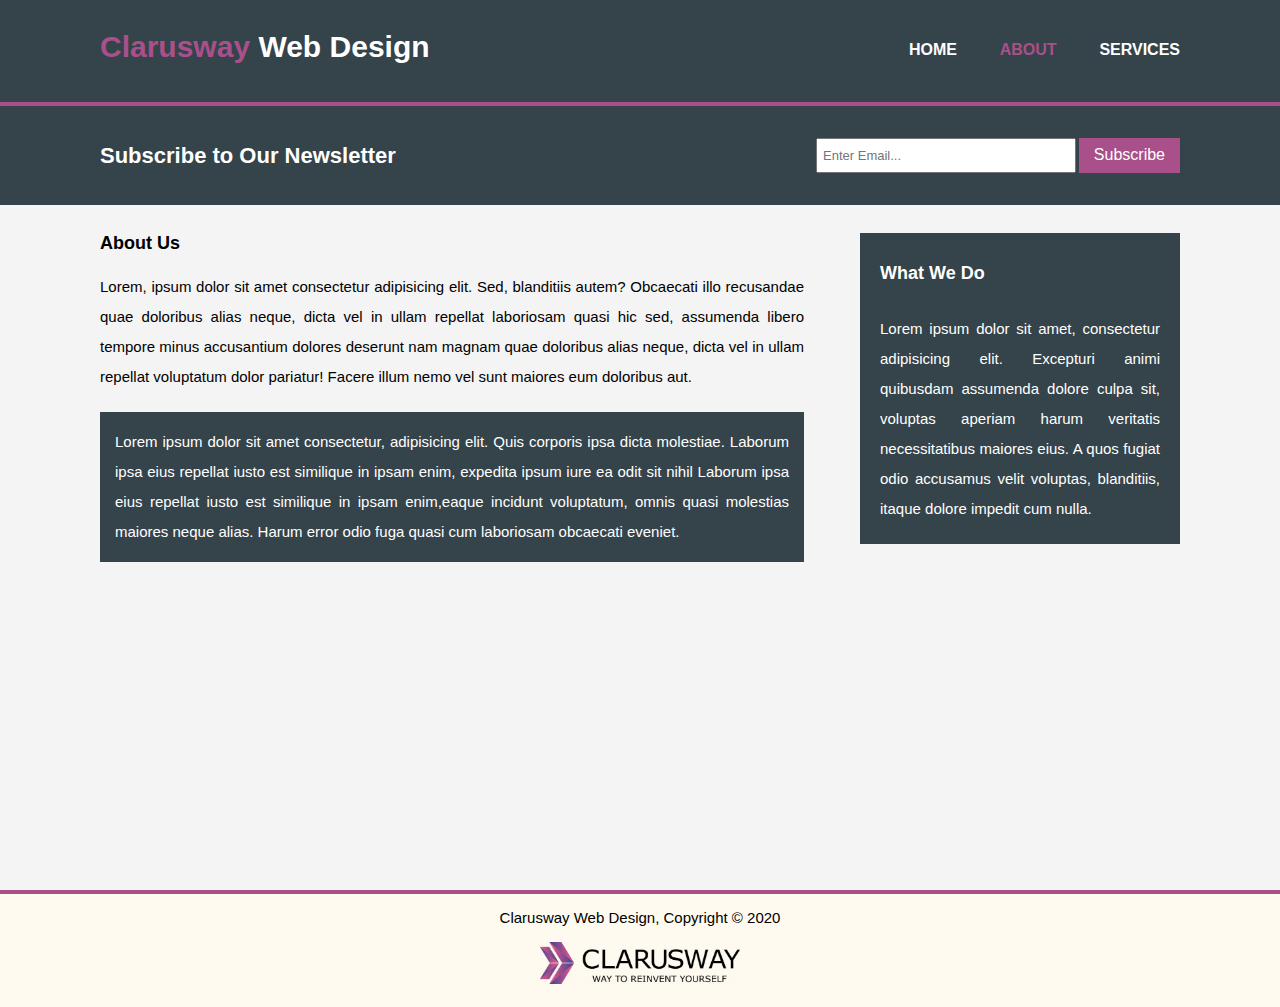
<file: about.html>
<!DOCTYPE html>
<html lang="en">
<head>
    <meta charset="UTF-8">
    <meta name="viewport" content="width=device-width, initial-scale=1.0">
    <link rel="shortcut icon" href="./img/logo.png" type="image/x-icon">
    <link rel="stylesheet" href="./sass/style_about.css">
    <title>About</title>
</head>
<body>
    <header>
        <p><span>Clarusway</span> Web Design</p>
        <ul>
            <li><a href="index.html">HOME</a></li>
            <li><a href="about.html"><span>ABOUT</span></a></li>
            <li><a href="services.html">SERVICES</a></li>
        </ul>
    </header>

    <section id="newsletter">
        <p>Subscribe to Our Newsletter</p>
        <form action="#">
            <input id="input_box" type="email" placeholder="Enter Email...">
            <input id="subscribe_btn" type="submit" value="Subscribe">
        </form>
    </section>

    <main>
        <section id="about_left">
            <p>About Us</p>
            <p>Lorem, ipsum dolor sit amet consectetur adipisicing elit. Sed, blanditiis autem? Obcaecati illo recusandae quae doloribus alias neque, dicta vel in ullam repellat laboriosam quasi hic sed, assumenda libero tempore minus accusantium dolores deserunt nam magnam quae doloribus alias neque, dicta vel in ullam repellat voluptatum dolor pariatur! Facere illum nemo vel sunt maiores eum doloribus aut.</p>
            <p>Lorem ipsum dolor sit amet consectetur, adipisicing elit. Quis corporis ipsa dicta molestiae. Laborum ipsa eius repellat iusto est similique in ipsam enim, expedita ipsum iure ea odit sit nihil Laborum ipsa eius repellat iusto est similique in ipsam enim,eaque incidunt voluptatum, omnis quasi molestias maiores neque alias. Harum error odio fuga quasi cum laboriosam obcaecati eveniet.</p>
        </section>
        <section id="about_right">
            <p>What We Do</p>
            <p>Lorem ipsum dolor sit amet, consectetur adipisicing elit. Excepturi animi quibusdam assumenda dolore culpa sit, voluptas aperiam harum veritatis necessitatibus maiores eius. A quos fugiat odio accusamus velit voluptas, blanditiis, itaque dolore impedit cum nulla.</p>
        </section>
    </main>

    <footer>
        <p id="copyright">Clarusway Web Design, Copyright &copy 2020</p>
        <a href="https://clarusway.com/"><img src="./img/clarus_logo.png" alt="Clarusway Logo"></a>
    </footer>
</body>
</html>
</file>
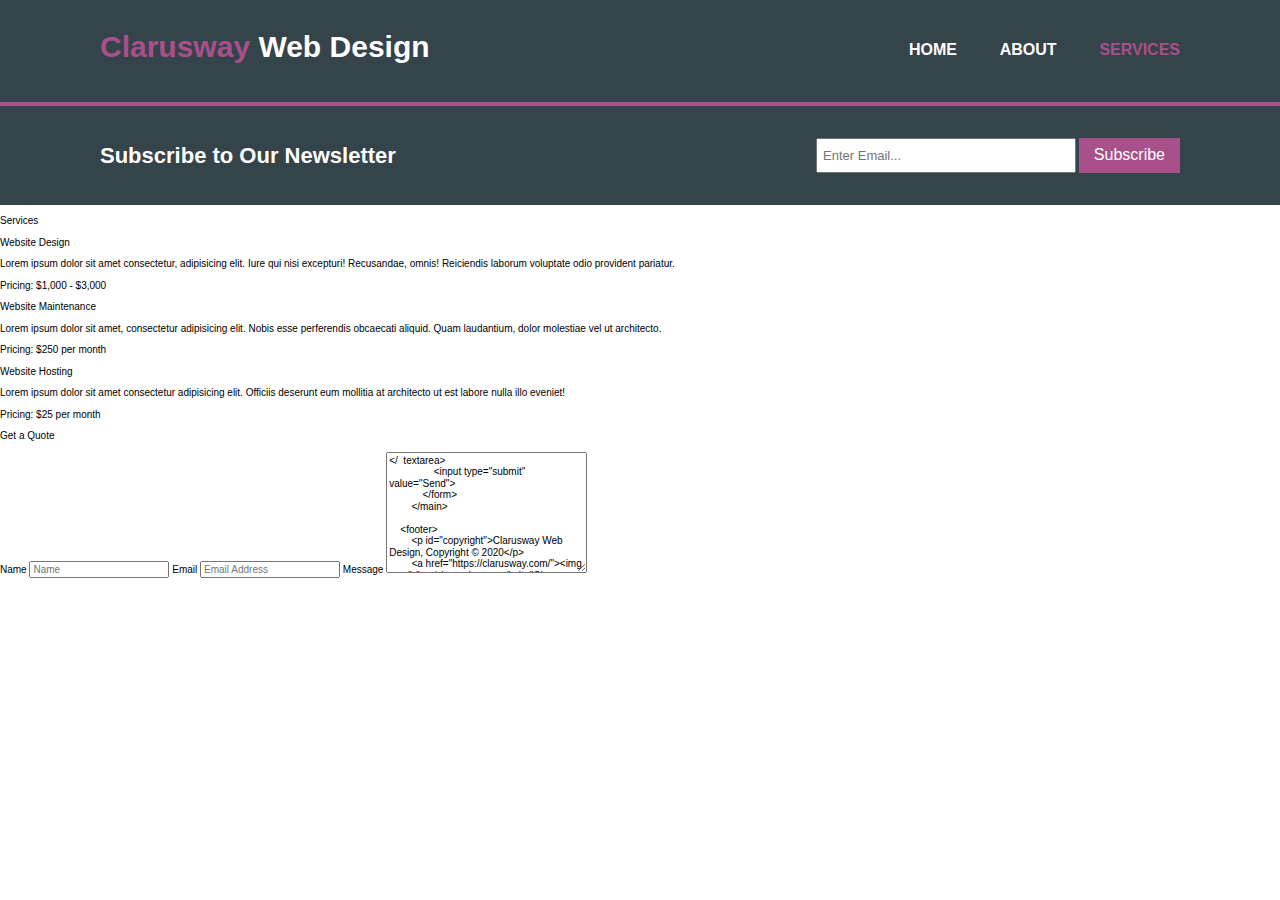
<file: services.html>
<!DOCTYPE html>
<html lang="en">
<head>
    <meta charset="UTF-8">
    <meta name="viewport" content="width=device-width, initial-scale=1.0">
    <link rel="shortcut icon" href="./img/logo.png" type="image/x-icon">
    <link rel="stylesheet" href="./sass/style_services.css">
    <title>Services</title>
</head>
<body>
    <header>
        <p><span>Clarusway</span> Web Design</p>
        <ul>
            <li><a href="index.html">HOME</a></li>
            <li><a href="about.html">ABOUT</a></li>
            <li><a href="services.html"><span>SERVICES</span></a></li>
        </ul>
    </header>
        <section id="newsletter">
            <p>Subscribe to Our Newsletter</p>
            <form action="#">
                <input id="input_box" type="email" placeholder="Enter Email...">
                <input id="subscribe_btn" type="submit" value="Subscribe">
            </form>
        </section>
        <main>
            <section id="services_left">
                <p>Services</p>
                <div class="service_box">
                    <p>Website Design</p>
                    <p>Lorem ipsum dolor sit amet consectetur, adipisicing elit. Iure qui nisi  excepturi! Recusandae, omnis! Reiciendis laborum voluptate odio provident    pariatur.</p>
                    <p>Pricing: $1,000 - $3,000</p>
                </div>
                <div class="service_box">
                    <p>Website Maintenance</p>
                    <p>Lorem ipsum dolor sit amet, consectetur adipisicing elit. Nobis esse     perferendis obcaecati aliquid. Quam laudantium, dolor molestiae vel ut  architecto.</p>
                    <p>Pricing: $250 per month</p>
                </div>
                <div class="service_box">
                    <p>Website Hosting</p>
                    <p>Lorem ipsum dolor sit amet consectetur adipisicing elit. Officiis deserunt   eum mollitia at architecto ut est labore nulla illo eveniet!</p>
                    <p>Pricing: $25 per month</p>
                </div>
            </section>
            <form id="services_right">
                <p>Get a Quote</p>
                <label for="name">Name</label>
                <input type="text" name="Name" id="name" placeholder="Name">
                <label for="email">Email</label>
                <input type="email" name="Email" id="email" placeholder="Email Address">
                <label for="message">Message</label>
                <textarea name="Message" id="message" cols="30" rows="10" placeholder="Message"></  textarea>
                <input type="submit" value="Send">
            </form>
        </main>

    <footer>
        <p id="copyright">Clarusway Web Design, Copyright &copy 2020</p>
        <a href="https://clarusway.com/"><img src="./img/clarus_logo.png" alt="Clarusway Logo"></a>
    </footer>
</body>
</html>
</file>
<file: sass/style_about.css>
@charset "UTF-8";
/*! normalize.css v8.0.1 | MIT License | github.com/necolas/normalize.css */
/* Document
   ========================================================================== */
/**
 * 1. Correct the line height in all browsers.
 * 2. Prevent adjustments of font size after orientation changes in iOS.
 */
html {
  line-height: 1.15;
  /* 1 */
  -webkit-text-size-adjust: 100%;
  /* 2 */
  font-family: Arial, Helvetica, sans-serif;
  font-size: 10px;
}

/* Sections
     ========================================================================== */
/**
   * Remove the margin in all browsers.
   */
body {
  margin: 0;
}

/**
   * Render the `main` element consistently in IE.
   */
main {
  display: block;
}

/**
   * Correct the font size and margin on `h1` elements within `section` and
   * `article` contexts in Chrome, Firefox, and Safari.
   */
h1 {
  font-size: 2em;
  margin: 0.67em 0;
}

/* Grouping content
     ========================================================================== */
/**
   * 1. Add the correct box sizing in Firefox.
   * 2. Show the overflow in Edge and IE.
   */
hr {
  -webkit-box-sizing: content-box;
          box-sizing: content-box;
  /* 1 */
  height: 0;
  /* 1 */
  overflow: visible;
  /* 2 */
}

/**
   * 1. Correct the inheritance and scaling of font size in all browsers.
   * 2. Correct the odd `em` font sizing in all browsers.
   */
pre {
  font-family: monospace, monospace;
  /* 1 */
  font-size: 1em;
  /* 2 */
}

/* Text-level semantics
     ========================================================================== */
/**
   * Remove the gray background on active links in IE 10.
   */
a {
  background-color: transparent;
}

/**
   * 1. Remove the bottom border in Chrome 57-
   * 2. Add the correct text decoration in Chrome, Edge, IE, Opera, and Safari.
   */
abbr[title] {
  border-bottom: none;
  /* 1 */
  text-decoration: underline;
  /* 2 */
  -webkit-text-decoration: underline dotted;
          text-decoration: underline dotted;
  /* 2 */
}

/**
   * Add the correct font weight in Chrome, Edge, and Safari.
   */
b,
strong {
  font-weight: bolder;
}

/**
   * 1. Correct the inheritance and scaling of font size in all browsers.
   * 2. Correct the odd `em` font sizing in all browsers.
   */
code,
kbd,
samp {
  font-family: monospace, monospace;
  /* 1 */
  font-size: 1em;
  /* 2 */
}

/**
   * Add the correct font size in all browsers.
   */
small {
  font-size: 80%;
}

/**
   * Prevent `sub` and `sup` elements from affecting the line height in
   * all browsers.
   */
sub,
sup {
  font-size: 75%;
  line-height: 0;
  position: relative;
  vertical-align: baseline;
}

sub {
  bottom: -0.25em;
}

sup {
  top: -0.5em;
}

/* Embedded content
     ========================================================================== */
/**
   * Remove the border on images inside links in IE 10.
   */
img {
  border-style: none;
}

/* Forms
     ========================================================================== */
/**
   * 1. Change the font styles in all browsers.
   * 2. Remove the margin in Firefox and Safari.
   */
button,
input,
optgroup,
select,
textarea {
  font-family: inherit;
  /* 1 */
  font-size: 100%;
  /* 1 */
  line-height: 1.15;
  /* 1 */
  margin: 0;
  /* 2 */
}

/**
   * Show the overflow in IE.
   * 1. Show the overflow in Edge.
   */
button,
input {
  /* 1 */
  overflow: visible;
}

/**
   * Remove the inheritance of text transform in Edge, Firefox, and IE.
   * 1. Remove the inheritance of text transform in Firefox.
   */
button,
select {
  /* 1 */
  text-transform: none;
}

/**
   * Correct the inability to style clickable types in iOS and Safari.
   */
button,
[type="button"],
[type="reset"],
[type="submit"] {
  -webkit-appearance: button;
}

/**
   * Remove the inner border and padding in Firefox.
   */
button::-moz-focus-inner,
[type="button"]::-moz-focus-inner,
[type="reset"]::-moz-focus-inner,
[type="submit"]::-moz-focus-inner {
  border-style: none;
  padding: 0;
}

/**
   * Restore the focus styles unset by the previous rule.
   */
button:-moz-focusring,
[type="button"]:-moz-focusring,
[type="reset"]:-moz-focusring,
[type="submit"]:-moz-focusring {
  outline: 1px dotted ButtonText;
}

/**
   * Correct the padding in Firefox.
   */
fieldset {
  padding: 0.35em 0.75em 0.625em;
}

/**
   * 1. Correct the text wrapping in Edge and IE.
   * 2. Correct the color inheritance from `fieldset` elements in IE.
   * 3. Remove the padding so developers are not caught out when they zero out
   *    `fieldset` elements in all browsers.
   */
legend {
  -webkit-box-sizing: border-box;
          box-sizing: border-box;
  /* 1 */
  color: inherit;
  /* 2 */
  display: table;
  /* 1 */
  max-width: 100%;
  /* 1 */
  padding: 0;
  /* 3 */
  white-space: normal;
  /* 1 */
}

/**
   * Add the correct vertical alignment in Chrome, Firefox, and Opera.
   */
progress {
  vertical-align: baseline;
}

/**
   * Remove the default vertical scrollbar in IE 10+.
   */
textarea {
  overflow: auto;
}

/**
   * 1. Add the correct box sizing in IE 10.
   * 2. Remove the padding in IE 10.
   */
[type="checkbox"],
[type="radio"] {
  -webkit-box-sizing: border-box;
          box-sizing: border-box;
  /* 1 */
  padding: 0;
  /* 2 */
}

/**
   * Correct the cursor style of increment and decrement buttons in Chrome.
   */
[type="number"]::-webkit-inner-spin-button,
[type="number"]::-webkit-outer-spin-button {
  height: auto;
}

/**
   * 1. Correct the odd appearance in Chrome and Safari.
   * 2. Correct the outline style in Safari.
   */
[type="search"] {
  -webkit-appearance: textfield;
  /* 1 */
  outline-offset: -2px;
  /* 2 */
}

/**
   * Remove the inner padding in Chrome and Safari on macOS.
   */
[type="search"]::-webkit-search-decoration {
  -webkit-appearance: none;
}

/**
   * 1. Correct the inability to style clickable types in iOS and Safari.
   * 2. Change font properties to `inherit` in Safari.
   */
::-webkit-file-upload-button {
  -webkit-appearance: button;
  /* 1 */
  font: inherit;
  /* 2 */
}

/* Interactive
     ========================================================================== */
/*
   * Add the correct display in Edge, IE 10+, and Firefox.
   */
details {
  display: block;
}

/*
   * Add the correct display in all browsers.
   */
summary {
  display: list-item;
}

/* Misc
     ========================================================================== */
/**
   * Add the correct display in IE 10+.
   */
template {
  display: none;
}

/**
   * Add the correct display in IE 10.
   */
[hidden] {
  display: none;
}

header {
  width: 100%;
  min-height: 70px;
  display: -webkit-box;
  display: -ms-flexbox;
  display: flex;
  -webkit-box-align:  center;
      -ms-flex-align:  center;
          align-items:  center;
  -webkit-box-pack: justify;
      -ms-flex-pack: justify;
          justify-content: space-between;
  background-color: #35434A;
  -webkit-box-sizing: border-box;
          box-sizing: border-box;
  padding-right: 10rem;
  padding-left: 10rem;
  color: #FFFFFF;
  border-bottom: 0.4rem solid #A9508A;
}

header p {
  font-size: 3rem;
  font-weight: bold;
}

header p span {
  color: #A9508A;
}

header ul {
  list-style-type: none;
  line-height: 4rem;
}

header ul li {
  display: inline-block;
  padding: 2rem;
}

header ul li:last-of-type {
  padding-right: 0;
}

header ul li a {
  text-decoration: none;
  font-size: 1.6rem;
  font-weight: bold;
  color: #FFFFFF;
}

header ul li a:hover {
  color: #E6E6E6;
}

header ul li a:active {
  color: #A9508A;
}

footer {
  width: 100%;
  background-color: #FFFAF0;
  border-top: 0.4rem solid #A9508A;
  text-align: center;
}

footer p {
  font-size: 1.5rem;
}

footer img {
  width: 20rem;
  margin-bottom: 2rem;
}

#newsletter {
  width: 100%;
  display: -webkit-box;
  display: -ms-flexbox;
  display: flex;
  -webkit-box-align: center;
      -ms-flex-align: center;
          align-items: center;
  -webkit-box-pack: justify;
      -ms-flex-pack: justify;
          justify-content: space-between;
  background-color: #35434A;
  color: #FFFFFF;
  padding-top: 1.5rem;
  padding-bottom: 1.5rem;
}

#newsletter p {
  font-size: 2.2rem;
  font-weight: bold;
  display: inline-block;
  margin-left: 10rem;
}

#newsletter #input_box {
  -webkit-box-sizing: border-box;
          box-sizing: border-box;
  height: 3.5rem;
  width: 26rem;
  font-size: 1.3rem;
  padding-left: 0.5rem;
}

#newsletter #subscribe_btn {
  margin-right: 10rem;
  -webkit-box-sizing: border-box;
          box-sizing: border-box;
  border: none;
  color: #FFFFFF;
  font-size: 1.6rem;
  height: 3.5rem;
  background-color: #A9508A;
  padding-left: 1.5rem;
  padding-right: 1.5rem;
}

header ul li span {
  color: #A9508A;
}

main {
  height: 75vh;
  display: -webkit-box;
  display: -ms-flexbox;
  display: flex;
  -webkit-box-align: start;
      -ms-flex-align: start;
          align-items: flex-start;
  -webkit-box-pack: justify;
      -ms-flex-pack: justify;
          justify-content: space-between;
  background-color: #F4F4F4;
  padding-top: 1rem;
}

main #about_left {
  width: 55%;
  height: 100%;
  margin-left: 10rem;
}

main #about_left p:first-of-type {
  font-size: 1.8rem;
  font-weight: bold;
}

main #about_left p:nth-of-type(2), main #about_left p:last-of-type {
  font-size: 1.5rem;
  line-height: 3rem;
  text-align: justify;
  margin-bottom: 2rem;
}

main #about_left p:last-of-type {
  color: #FFFFFF;
  background-color: #35434A;
  padding: 1.5rem;
}

main #about_right {
  width: 25%;
  height: 100%;
  margin-right: 10rem;
  -webkit-box-sizing: border-box;
          box-sizing: border-box;
  color: #FFFFFF;
}

main #about_right p {
  padding-right: 2rem;
  padding-left: 2rem;
}

main #about_right p:first-of-type {
  font-size: 1.8rem;
  padding-top: 3rem;
  padding-bottom: 3rem;
  font-weight: bold;
  background-color: #35434A;
  margin-bottom: 0;
}

main #about_right p:last-of-type {
  font-size: 1.5rem;
  background-color: #35434A;
  margin-top: 0;
  text-align: justify;
  line-height: 3rem;
  padding-bottom: 2rem;
}
/*# sourceMappingURL=style_about.css.map */
</file>
<file: sass/style_services.css>
@charset "UTF-8";
/*! normalize.css v8.0.1 | MIT License | github.com/necolas/normalize.css */
/* Document
   ========================================================================== */
/**
 * 1. Correct the line height in all browsers.
 * 2. Prevent adjustments of font size after orientation changes in iOS.
 */
html {
  line-height: 1.15;
  /* 1 */
  -webkit-text-size-adjust: 100%;
  /* 2 */
  font-family: Arial, Helvetica, sans-serif;
  font-size: 10px;
}

/* Sections
     ========================================================================== */
/**
   * Remove the margin in all browsers.
   */
body {
  margin: 0;
}

/**
   * Render the `main` element consistently in IE.
   */
main {
  display: block;
}

/**
   * Correct the font size and margin on `h1` elements within `section` and
   * `article` contexts in Chrome, Firefox, and Safari.
   */
h1 {
  font-size: 2em;
  margin: 0.67em 0;
}

/* Grouping content
     ========================================================================== */
/**
   * 1. Add the correct box sizing in Firefox.
   * 2. Show the overflow in Edge and IE.
   */
hr {
  -webkit-box-sizing: content-box;
          box-sizing: content-box;
  /* 1 */
  height: 0;
  /* 1 */
  overflow: visible;
  /* 2 */
}

/**
   * 1. Correct the inheritance and scaling of font size in all browsers.
   * 2. Correct the odd `em` font sizing in all browsers.
   */
pre {
  font-family: monospace, monospace;
  /* 1 */
  font-size: 1em;
  /* 2 */
}

/* Text-level semantics
     ========================================================================== */
/**
   * Remove the gray background on active links in IE 10.
   */
a {
  background-color: transparent;
}

/**
   * 1. Remove the bottom border in Chrome 57-
   * 2. Add the correct text decoration in Chrome, Edge, IE, Opera, and Safari.
   */
abbr[title] {
  border-bottom: none;
  /* 1 */
  text-decoration: underline;
  /* 2 */
  -webkit-text-decoration: underline dotted;
          text-decoration: underline dotted;
  /* 2 */
}

/**
   * Add the correct font weight in Chrome, Edge, and Safari.
   */
b,
strong {
  font-weight: bolder;
}

/**
   * 1. Correct the inheritance and scaling of font size in all browsers.
   * 2. Correct the odd `em` font sizing in all browsers.
   */
code,
kbd,
samp {
  font-family: monospace, monospace;
  /* 1 */
  font-size: 1em;
  /* 2 */
}

/**
   * Add the correct font size in all browsers.
   */
small {
  font-size: 80%;
}

/**
   * Prevent `sub` and `sup` elements from affecting the line height in
   * all browsers.
   */
sub,
sup {
  font-size: 75%;
  line-height: 0;
  position: relative;
  vertical-align: baseline;
}

sub {
  bottom: -0.25em;
}

sup {
  top: -0.5em;
}

/* Embedded content
     ========================================================================== */
/**
   * Remove the border on images inside links in IE 10.
   */
img {
  border-style: none;
}

/* Forms
     ========================================================================== */
/**
   * 1. Change the font styles in all browsers.
   * 2. Remove the margin in Firefox and Safari.
   */
button,
input,
optgroup,
select,
textarea {
  font-family: inherit;
  /* 1 */
  font-size: 100%;
  /* 1 */
  line-height: 1.15;
  /* 1 */
  margin: 0;
  /* 2 */
}

/**
   * Show the overflow in IE.
   * 1. Show the overflow in Edge.
   */
button,
input {
  /* 1 */
  overflow: visible;
}

/**
   * Remove the inheritance of text transform in Edge, Firefox, and IE.
   * 1. Remove the inheritance of text transform in Firefox.
   */
button,
select {
  /* 1 */
  text-transform: none;
}

/**
   * Correct the inability to style clickable types in iOS and Safari.
   */
button,
[type="button"],
[type="reset"],
[type="submit"] {
  -webkit-appearance: button;
}

/**
   * Remove the inner border and padding in Firefox.
   */
button::-moz-focus-inner,
[type="button"]::-moz-focus-inner,
[type="reset"]::-moz-focus-inner,
[type="submit"]::-moz-focus-inner {
  border-style: none;
  padding: 0;
}

/**
   * Restore the focus styles unset by the previous rule.
   */
button:-moz-focusring,
[type="button"]:-moz-focusring,
[type="reset"]:-moz-focusring,
[type="submit"]:-moz-focusring {
  outline: 1px dotted ButtonText;
}

/**
   * Correct the padding in Firefox.
   */
fieldset {
  padding: 0.35em 0.75em 0.625em;
}

/**
   * 1. Correct the text wrapping in Edge and IE.
   * 2. Correct the color inheritance from `fieldset` elements in IE.
   * 3. Remove the padding so developers are not caught out when they zero out
   *    `fieldset` elements in all browsers.
   */
legend {
  -webkit-box-sizing: border-box;
          box-sizing: border-box;
  /* 1 */
  color: inherit;
  /* 2 */
  display: table;
  /* 1 */
  max-width: 100%;
  /* 1 */
  padding: 0;
  /* 3 */
  white-space: normal;
  /* 1 */
}

/**
   * Add the correct vertical alignment in Chrome, Firefox, and Opera.
   */
progress {
  vertical-align: baseline;
}

/**
   * Remove the default vertical scrollbar in IE 10+.
   */
textarea {
  overflow: auto;
}

/**
   * 1. Add the correct box sizing in IE 10.
   * 2. Remove the padding in IE 10.
   */
[type="checkbox"],
[type="radio"] {
  -webkit-box-sizing: border-box;
          box-sizing: border-box;
  /* 1 */
  padding: 0;
  /* 2 */
}

/**
   * Correct the cursor style of increment and decrement buttons in Chrome.
   */
[type="number"]::-webkit-inner-spin-button,
[type="number"]::-webkit-outer-spin-button {
  height: auto;
}

/**
   * 1. Correct the odd appearance in Chrome and Safari.
   * 2. Correct the outline style in Safari.
   */
[type="search"] {
  -webkit-appearance: textfield;
  /* 1 */
  outline-offset: -2px;
  /* 2 */
}

/**
   * Remove the inner padding in Chrome and Safari on macOS.
   */
[type="search"]::-webkit-search-decoration {
  -webkit-appearance: none;
}

/**
   * 1. Correct the inability to style clickable types in iOS and Safari.
   * 2. Change font properties to `inherit` in Safari.
   */
::-webkit-file-upload-button {
  -webkit-appearance: button;
  /* 1 */
  font: inherit;
  /* 2 */
}

/* Interactive
     ========================================================================== */
/*
   * Add the correct display in Edge, IE 10+, and Firefox.
   */
details {
  display: block;
}

/*
   * Add the correct display in all browsers.
   */
summary {
  display: list-item;
}

/* Misc
     ========================================================================== */
/**
   * Add the correct display in IE 10+.
   */
template {
  display: none;
}

/**
   * Add the correct display in IE 10.
   */
[hidden] {
  display: none;
}

header {
  width: 100%;
  min-height: 70px;
  display: -webkit-box;
  display: -ms-flexbox;
  display: flex;
  -webkit-box-align:  center;
      -ms-flex-align:  center;
          align-items:  center;
  -webkit-box-pack: justify;
      -ms-flex-pack: justify;
          justify-content: space-between;
  background-color: #35434A;
  -webkit-box-sizing: border-box;
          box-sizing: border-box;
  padding-right: 10rem;
  padding-left: 10rem;
  color: #FFFFFF;
  border-bottom: 0.4rem solid #A9508A;
}

header p {
  font-size: 3rem;
  font-weight: bold;
}

header p span {
  color: #A9508A;
}

header ul {
  list-style-type: none;
  line-height: 4rem;
}

header ul li {
  display: inline-block;
  padding: 2rem;
}

header ul li:last-of-type {
  padding-right: 0;
}

header ul li a {
  text-decoration: none;
  font-size: 1.6rem;
  font-weight: bold;
  color: #FFFFFF;
}

header ul li a:hover {
  color: #E6E6E6;
}

header ul li a:active {
  color: #A9508A;
}

footer {
  width: 100%;
  background-color: #FFFAF0;
  border-top: 0.4rem solid #A9508A;
  text-align: center;
}

footer p {
  font-size: 1.5rem;
}

footer img {
  width: 20rem;
  margin-bottom: 2rem;
}

#newsletter {
  width: 100%;
  display: -webkit-box;
  display: -ms-flexbox;
  display: flex;
  -webkit-box-align: center;
      -ms-flex-align: center;
          align-items: center;
  -webkit-box-pack: justify;
      -ms-flex-pack: justify;
          justify-content: space-between;
  background-color: #35434A;
  color: #FFFFFF;
  padding-top: 1.5rem;
  padding-bottom: 1.5rem;
}

#newsletter p {
  font-size: 2.2rem;
  font-weight: bold;
  display: inline-block;
  margin-left: 10rem;
}

#newsletter #input_box {
  -webkit-box-sizing: border-box;
          box-sizing: border-box;
  height: 3.5rem;
  width: 26rem;
  font-size: 1.3rem;
  padding-left: 0.5rem;
}

#newsletter #subscribe_btn {
  margin-right: 10rem;
  -webkit-box-sizing: border-box;
          box-sizing: border-box;
  border: none;
  color: #FFFFFF;
  font-size: 1.6rem;
  height: 3.5rem;
  background-color: #A9508A;
  padding-left: 1.5rem;
  padding-right: 1.5rem;
}

header ul li span {
  color: #A9508A;
}
/*# sourceMappingURL=style_services.css.map */
</file>
